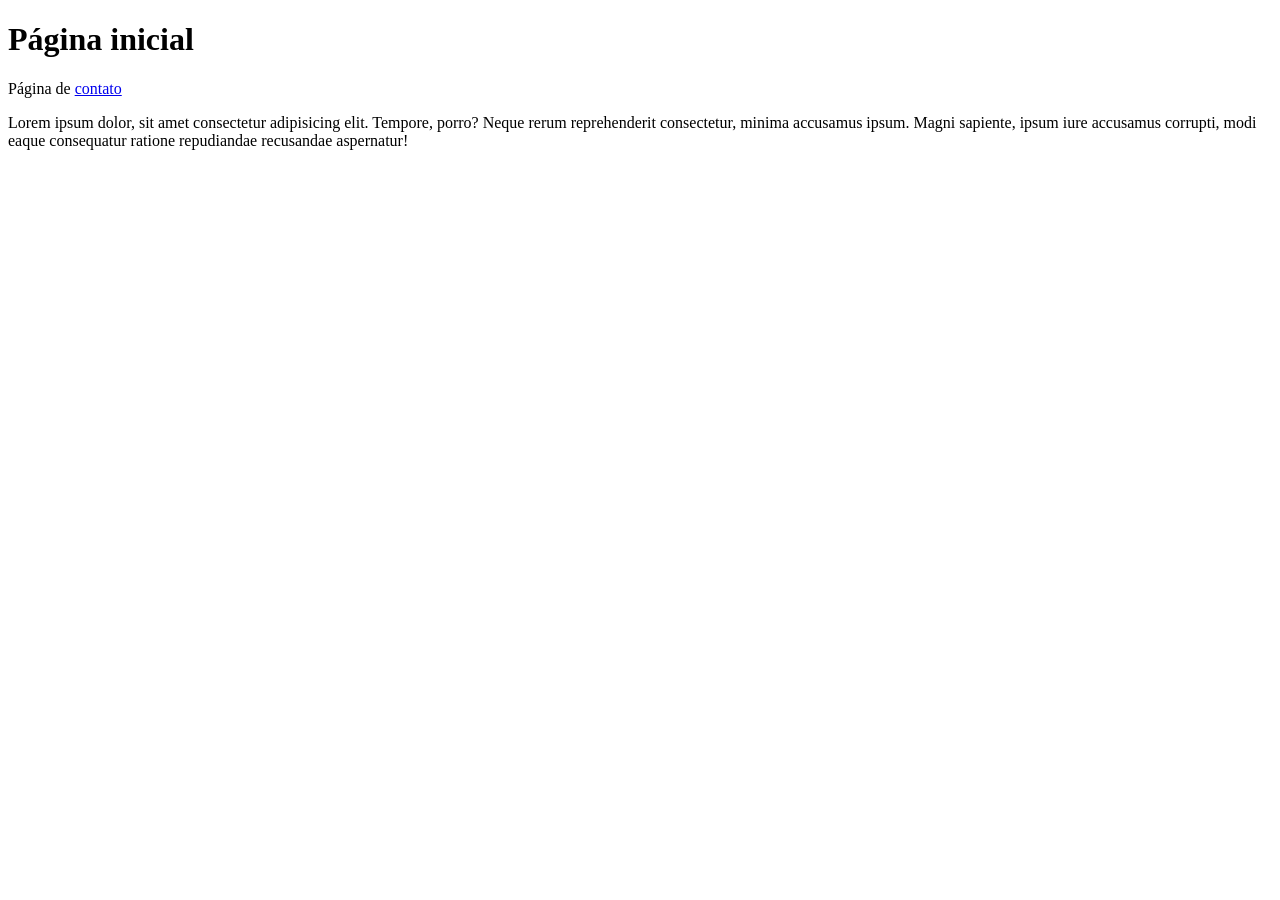
<file: index.html>
<!DOCTYPE html>
<html lang="en">
<head>
    <meta charset="UTF-8">
    <meta name="viewport" content="width=device-width, initial-scale=1.0">
    <title>Document</title>
    <link rel="stylesheet" href="style.css">
</head>
<body>
    <main>
        <h1>Página inicial</h1>
        <p>Página de <a href="contato.html">contato</a></p>
    </main>
    <section>
        Lorem ipsum dolor, sit amet consectetur adipisicing elit. Tempore, porro? Neque rerum reprehenderit consectetur, minima accusamus ipsum. Magni sapiente, ipsum iure accusamus corrupti, modi eaque consequatur ratione repudiandae recusandae aspernatur!
    </section>
</body>
</html>
</file>
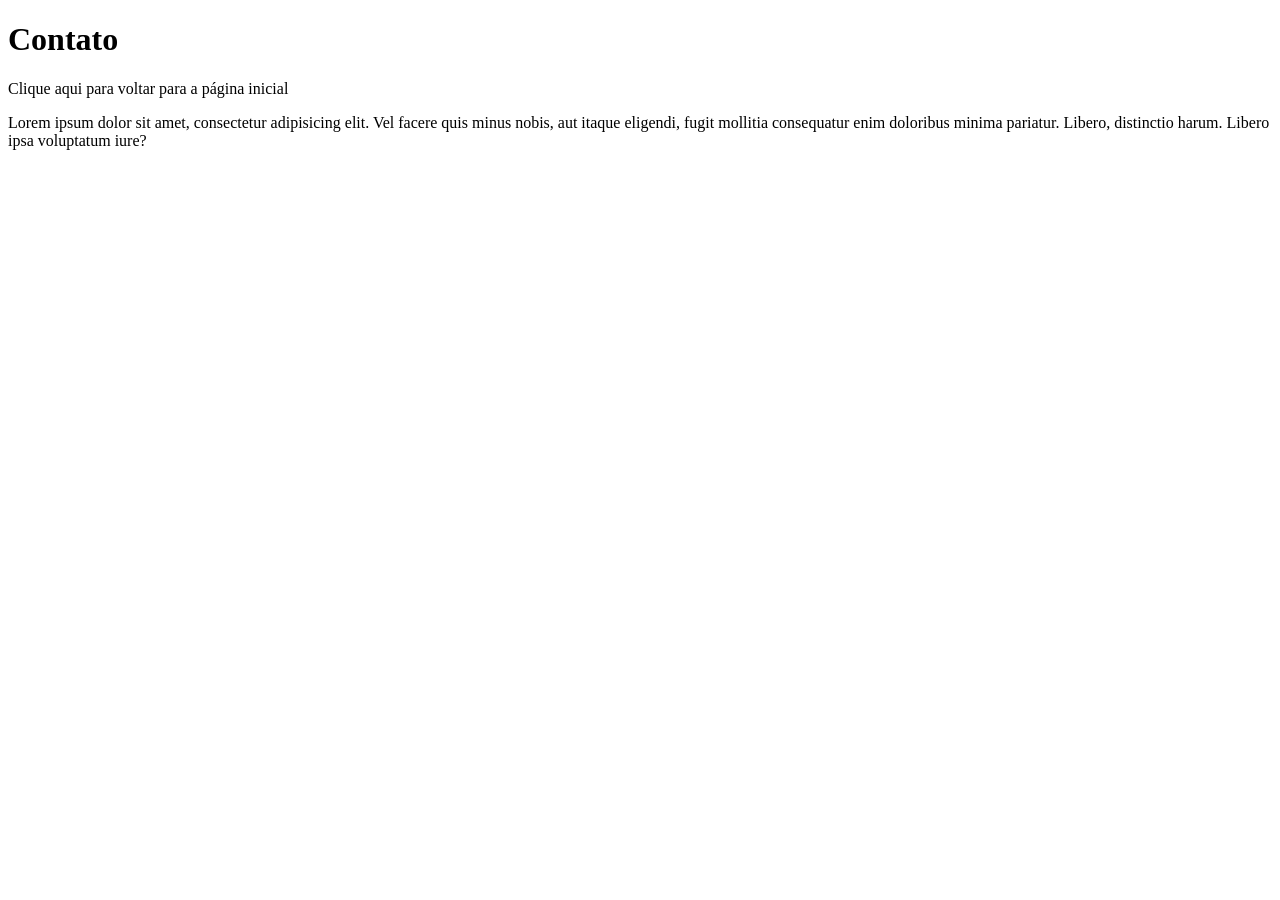
<file: contato.html>
<!DOCTYPE html>
<html lang="en">
<head>
    <meta charset="UTF-8">
    <meta name="viewport" content="width=device-width, initial-scale=1.0">
    <title>Document</title>
    <link rel="stylesheet" href="style.css">
</head>
<body>
    <main>
        <h1>Contato</h1>
        <p>Clique aqui para voltar para a página inicial</p>
    </main>
    <section>
        Lorem ipsum dolor sit amet, consectetur adipisicing elit. Vel facere quis minus nobis, aut itaque eligendi, fugit mollitia consequatur enim doloribus minima pariatur. Libero, distinctio harum. Libero ipsa voluptatum iure?
    </section>
</body>
</html>
</file>
<file: style.css>
main{
    justify-self: center;
    box-shadow: 1px;
}
</file>
